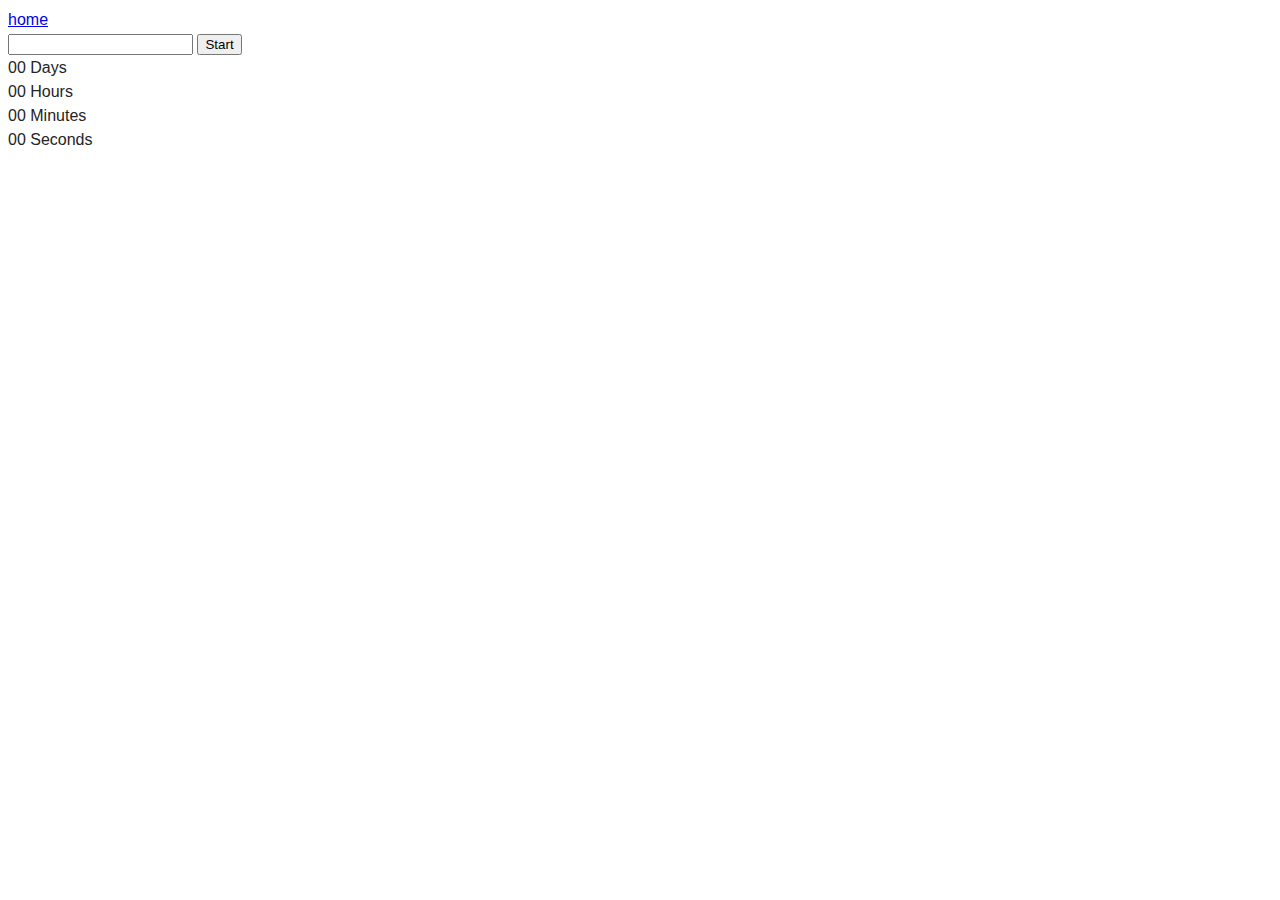
<file: src/1-timer.html>
<!DOCTYPE html>
<html lang="en">
  <head>
    <meta charset="UTF-8" />
    <meta name="viewport" content="width=device-width, initial-scale=1.0" />
    <title>timer</title>
    <link rel="stylesheet" href="./css/styles.css" />
  </head>
  <body>

    <section>
      <a href="./index.html">home</a>
    </section>

    <input type="text" id="datetime-picker" />
<button type="button" data-start>Start</button>

<div class="timer">
  <div class="field">
    <span class="value" data-days>00</span>
    <span class="label">Days</span>
  </div>
  <div class="field">
    <span class="value" data-hours>00</span>
    <span class="label">Hours</span>
  </div>
  <div class="field">
    <span class="value" data-minutes>00</span>
    <span class="label">Minutes</span>
  </div>
  <div class="field">
    <span class="value" data-seconds>00</span>
    <span class="label">Seconds</span>
  </div>
</div>

<script type="module" src="./js/1-timer.js"></script>

  </body>
</html>
</file>
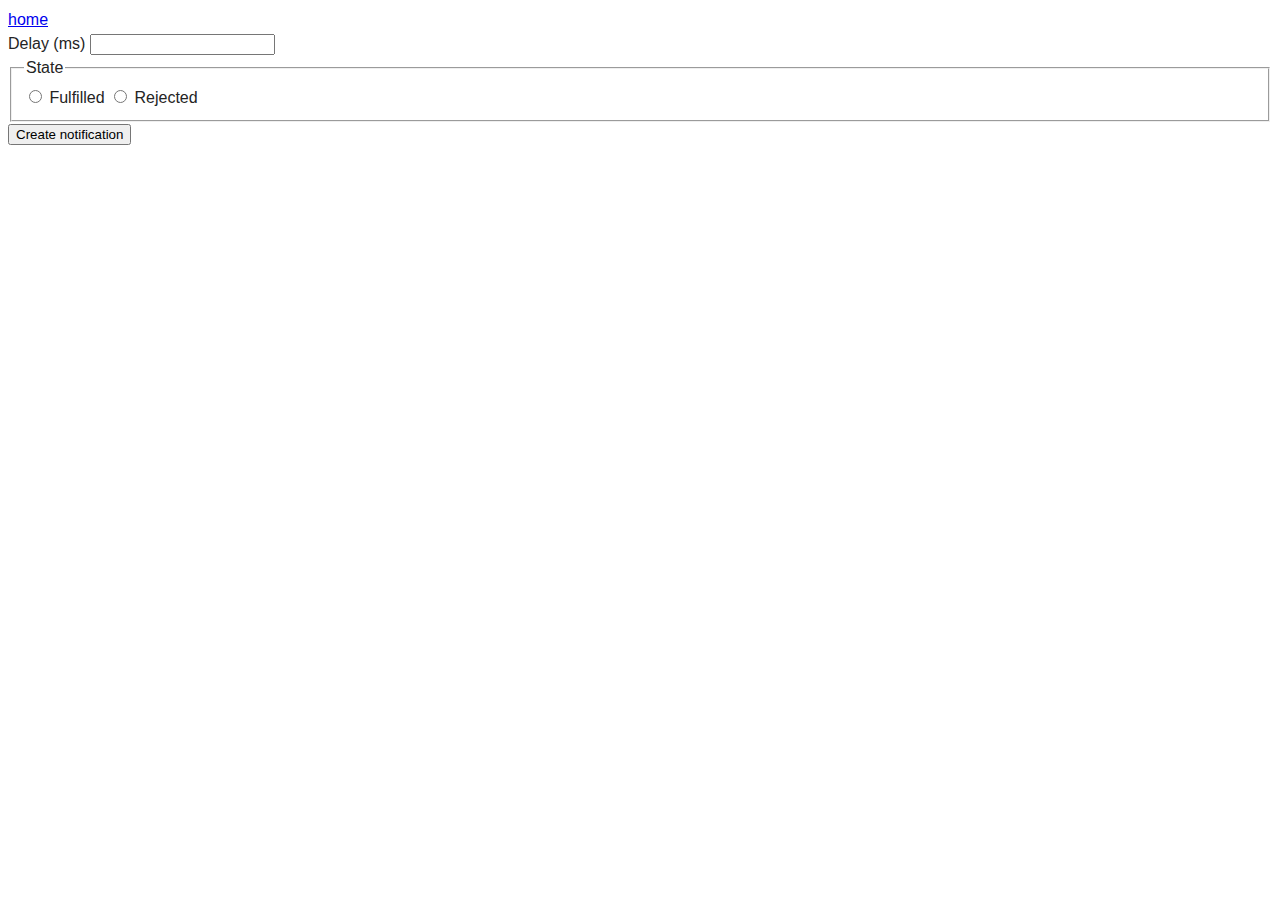
<file: src/2-snackbar.html>
<!DOCTYPE html>
<html lang="en">
  <head>
    <meta charset="UTF-8" />
    <meta name="viewport" content="width=device-width, initial-scale=1.0" />
    <title>snackbar</title>
    <link rel="stylesheet" href="./css/styles.css" />
  </head>
  <body>
    
    <section>
      <a href="./index.html">home</a>
    </section>

    <form class="form">
      <label>
        Delay (ms)
        <input type="number" name="delay" required />
      </label>
    
      <fieldset>
        <legend>State</legend>
        <label>
          <input type="radio" name="state" value="fulfilled" required />
          Fulfilled
        </label>
        <label>
          <input type="radio" name="state" value="rejected" required />
          Rejected
        </label>
      </fieldset>
    
      <button type="submit">Create notification</button>
    </form>

    <script type="module" src="./js/2-snackbar.js"></script>

  </body>
</html>
</file>
<file: src/css/styles.css>
:root {
  font-family: Inter, Avenir, Helvetica, Arial, sans-serif;
  font-size: 16px;
  line-height: 24px;
  font-weight: 400;

  color: #242424;
  background-color: rgba(255, 255, 255, 0.87);

  font-synthesis: none;
  text-rendering: optimizeLegibility;
  -webkit-font-smoothing: antialiased;
  -moz-osx-font-smoothing: grayscale;
  -webkit-text-size-adjust: 100%;
}


ul {
  list-style-type: none;
}
</file>
